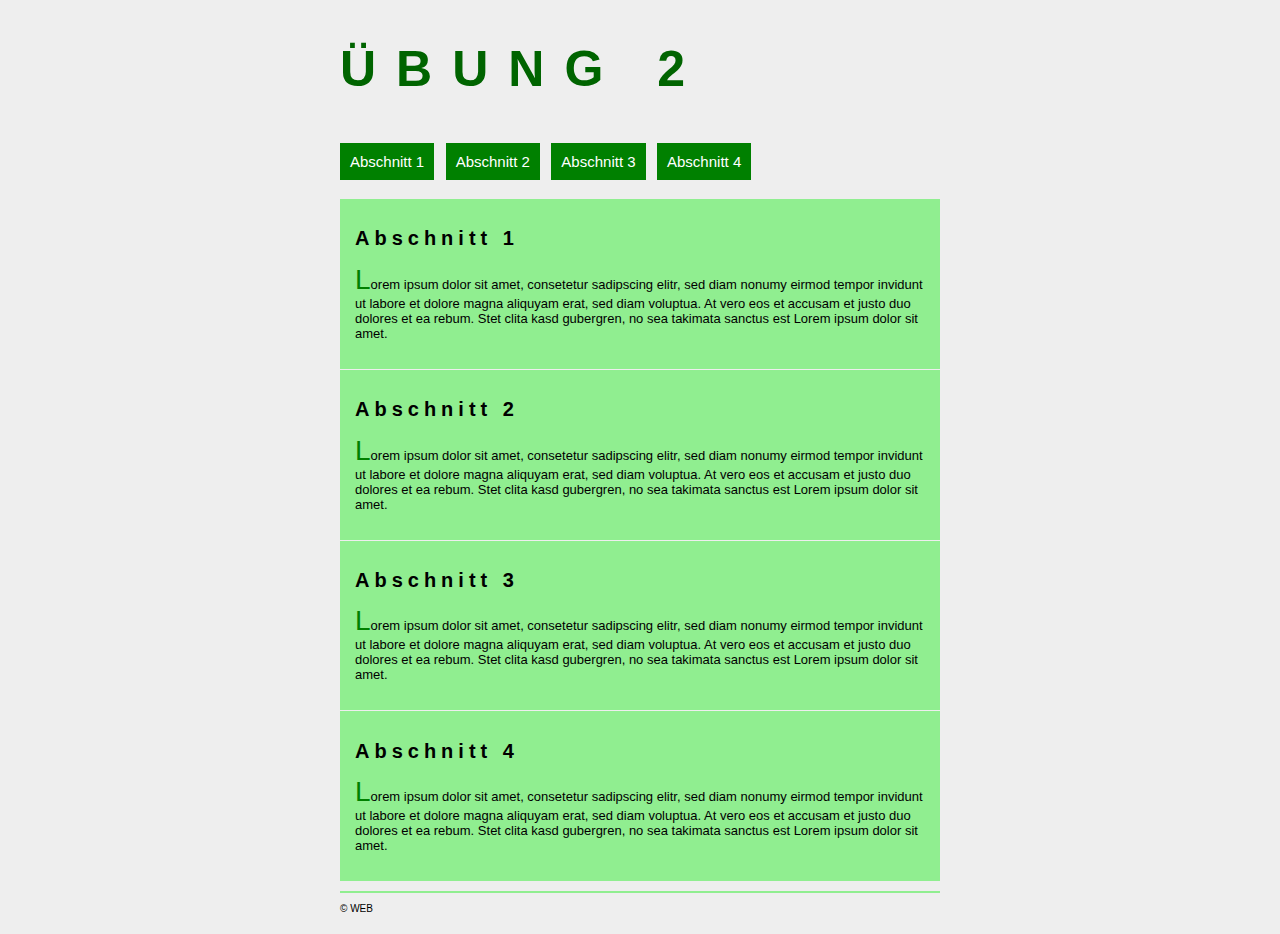
<file: index.html>
<!DOCTYPE html>
<html lang="de">
  <head>
	  <!-- Global site tag (gtag.js) - Google Analytics -->
	  <script async src="https://www.googletagmanager.com/gtag/js?id=UA-196725422-1"></script>
	  <script>
		  window.dataLayer = window.dataLayer || [];
		  function gtag(){dataLayer.push(arguments);}
		  gtag('js', new Date());

		  gtag('config', 'UA-196725422-1');
	  </script>

	  <!-- Google Tag Manager -->
	  <script>(function(w,d,s,l,i){w[l]=w[l]||[];w[l].push({'gtm.start':
				  new Date().getTime(),event:'gtm.js'});var f=d.getElementsByTagName(s)[0],
			  j=d.createElement(s),dl=l!='dataLayer'?'&l='+l:'';j.async=true;j.src=
			  'https://www.googletagmanager.com/gtm.js?id='+i+dl;f.parentNode.insertBefore(j,f);
	  })(window,document,'script','dataLayer','GTM-KVNFJT6');</script>
	  <!-- End Google Tag Manager -->
    <meta charset="utf-8">
  	<meta name="google-site-verification" content="3Y54IkzaLZYIty3ZZKrS8OlFQJnWUx1ep_kVV6jbmt0" />
    <title>Web-Grundlagen Übung 2</title>
	<meta name="viewport" content="width=device-width, initial-scale=1"> 
	<link rel="stylesheet" href="style.css">
  </head>
  <body>
  <!-- Google Tag Manager (noscript) -->
  <noscript><iframe src="https://www.googletagmanager.com/ns.html?id=GTM-KVNFJT6"
					height="0" width="0" style="display:none;visibility:hidden"></iframe></noscript>
  <!-- End Google Tag Manager (noscript) -->
    <header>
		<h1>Übung 2</h1>
		<nav>
			<ul>
				<li><a href="#section1">Abschnitt 1</a></li>
				<li><a href="#section2">Abschnitt 2</a></li>
				<li><a href="#section3">Abschnitt 3</a></li>
				<li><a href="#section4">Abschnitt 4</a></li>
			</ul>
		</nav>
	</header>
	<main>
		<section id="section1">
			<h1>Abschnitt 1</h1>
			<p>Lorem ipsum dolor sit amet, consetetur sadipscing elitr, sed diam nonumy eirmod tempor invidunt ut labore et dolore magna aliquyam erat, sed diam voluptua. At vero eos et accusam et justo duo dolores et ea rebum. Stet clita kasd gubergren, no sea takimata sanctus est Lorem ipsum dolor sit amet.</p>
		</section>
		<section id="section2">
			<h1>Abschnitt 2</h1>
			<p>Lorem ipsum dolor sit amet, consetetur sadipscing elitr, sed diam nonumy eirmod tempor invidunt ut labore et dolore magna aliquyam erat, sed diam voluptua. At vero eos et accusam et justo duo dolores et ea rebum. Stet clita kasd gubergren, no sea takimata sanctus est Lorem ipsum dolor sit amet.</p>
		</section>
		<section id="section3">
			<h1>Abschnitt 3</h1>
			<p>Lorem ipsum dolor sit amet, consetetur sadipscing elitr, sed diam nonumy eirmod tempor invidunt ut labore et dolore magna aliquyam erat, sed diam voluptua. At vero eos et accusam et justo duo dolores et ea rebum. Stet clita kasd gubergren, no sea takimata sanctus est Lorem ipsum dolor sit amet.</p>
		</section>
		<section id="section4">
			<h1>Abschnitt 4</h1>
			<p>Lorem ipsum dolor sit amet, consetetur sadipscing elitr, sed diam nonumy eirmod tempor invidunt ut labore et dolore magna aliquyam erat, sed diam voluptua. At vero eos et accusam et justo duo dolores et ea rebum. Stet clita kasd gubergren, no sea takimata sanctus est Lorem ipsum dolor sit amet.</p>
		</section>
	</main>
	<footer>
		&copy; WEB
	</footer>
  </body>
</html>
</file>
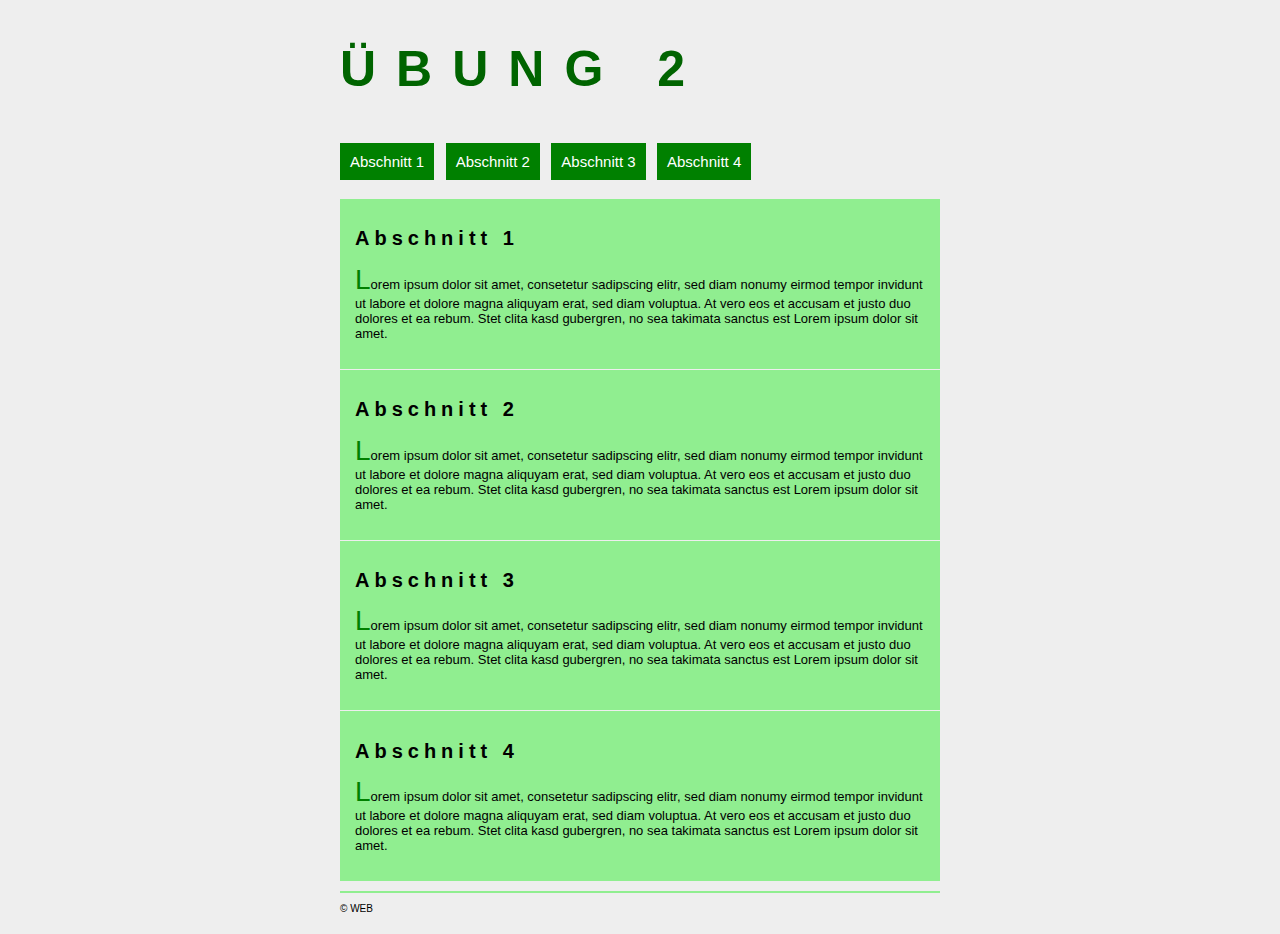
<file: docs/index.html>
<!DOCTYPE html>
<html lang="de">
  <head>
	  <!-- Google Tag Manager -->
<!--	  <script>(function(w,d,s,l,i){w[l]=w[l]||[];w[l].push({'gtm.start':
				  new Date().getTime(),event:'gtm.js'});var f=d.getElementsByTagName(s)[0],
			  j=d.createElement(s),dl=l!='dataLayer'?'&l='+l:'';j.async=true;j.src=
			  'https://www.googletagmanager.com/gtm.js?id='+i+dl;f.parentNode.insertBefore(j,f);
	  })(window,document,'script','dataLayer','GTM-K78WC5Z');</script>-->
	  <!-- End Google Tag Manager -->
    <meta charset="utf-8">
    <title>Web-Grundlagen Übung 2</title>
	<meta name="viewport" content="width=device-width, initial-scale=1"> 
	<link rel="stylesheet" href="style.css">
  </head>
  <body>
  <!-- Google Tag Manager (noscript) -->
<!--  <noscript><iframe src="https://www.googletagmanager.com/ns.html?id=GTM-K78WC5Z"
					height="0" width="0" style="display:none;visibility:hidden"></iframe></noscript>-->
  <!-- End Google Tag Manager (noscript) -->
    <header>
		<h1>Übung 2</h1>
		<nav>
			<ul>
				<li><a href="#section1">Abschnitt 1</a></li>
				<li><a href="#section2">Abschnitt 2</a></li>
				<li><a href="#section3">Abschnitt 3</a></li>
				<li><a href="#section4">Abschnitt 4</a></li>
			</ul>
		</nav>
	</header>
	<main>
		<section id="section1">
			<h1>Abschnitt 1</h1>
			<p>Lorem ipsum dolor sit amet, consetetur sadipscing elitr, sed diam nonumy eirmod tempor invidunt ut labore et dolore magna aliquyam erat, sed diam voluptua. At vero eos et accusam et justo duo dolores et ea rebum. Stet clita kasd gubergren, no sea takimata sanctus est Lorem ipsum dolor sit amet.</p>
		</section>
		<section id="section2">
			<h1>Abschnitt 2</h1>
			<p>Lorem ipsum dolor sit amet, consetetur sadipscing elitr, sed diam nonumy eirmod tempor invidunt ut labore et dolore magna aliquyam erat, sed diam voluptua. At vero eos et accusam et justo duo dolores et ea rebum. Stet clita kasd gubergren, no sea takimata sanctus est Lorem ipsum dolor sit amet.</p>
		</section>
		<section id="section3">
			<h1>Abschnitt 3</h1>
			<p>Lorem ipsum dolor sit amet, consetetur sadipscing elitr, sed diam nonumy eirmod tempor invidunt ut labore et dolore magna aliquyam erat, sed diam voluptua. At vero eos et accusam et justo duo dolores et ea rebum. Stet clita kasd gubergren, no sea takimata sanctus est Lorem ipsum dolor sit amet.</p>
		</section>
		<section id="section4">
			<h1>Abschnitt 4</h1>
			<p>Lorem ipsum dolor sit amet, consetetur sadipscing elitr, sed diam nonumy eirmod tempor invidunt ut labore et dolore magna aliquyam erat, sed diam voluptua. At vero eos et accusam et justo duo dolores et ea rebum. Stet clita kasd gubergren, no sea takimata sanctus est Lorem ipsum dolor sit amet.</p>
		</section>
	</main>
	<footer>
		&copy; WEB
	</footer>
  </body>
</html>
</file>
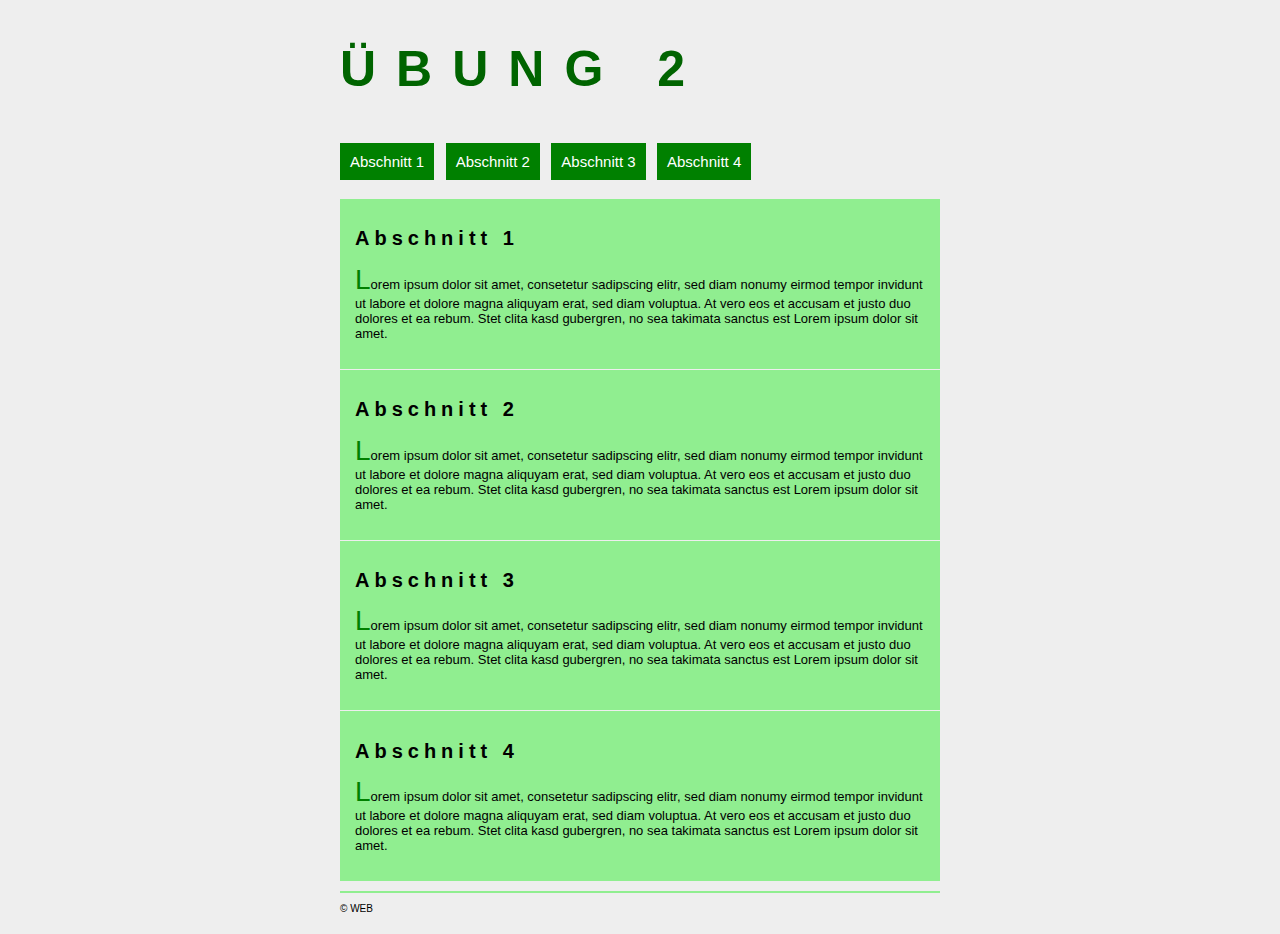
<file: ü2.html>
<!DOCTYPE html>
<html>
  <head>
	  <!-- Google Tag Manager -->
	  <script>(function(w,d,s,l,i){w[l]=w[l]||[];w[l].push({'gtm.start':
				  new Date().getTime(),event:'gtm.js'});var f=d.getElementsByTagName(s)[0],
			  j=d.createElement(s),dl=l!='dataLayer'?'&l='+l:'';j.async=true;j.src=
			  'https://www.googletagmanager.com/gtm.js?id='+i+dl;f.parentNode.insertBefore(j,f);
	  })(window,document,'script','dataLayer','GTM-K78WC5Z');</script>
	  <!-- End Google Tag Manager -->
    <meta charset="utf-8">
    <title>Web-Grundlagen Übung 2</title>
	<meta name="viewport" content="width=device-width, initial-scale=1"> 
	<link rel="stylesheet" href="style.css">
  </head>
  <body>
  <!-- Google Tag Manager (noscript) -->
  <noscript><iframe src="https://www.googletagmanager.com/ns.html?id=GTM-K78WC5Z"
					height="0" width="0" style="display:none;visibility:hidden"></iframe></noscript>
  <!-- End Google Tag Manager (noscript) -->
    <header>
		<h1>Übung 2</h1>
		<nav>
			<ul>
				<li><a href="#section1">Abschnitt 1</a></li>
				<li><a href="#section2">Abschnitt 2</a></li>
				<li><a href="#section3">Abschnitt 3</a></li>
				<li><a href="#section4">Abschnitt 4</a></li>
			</ul>
		</nav>
	</header>
	<main>
		<section id="section1">
			<h1>Abschnitt 1</h1>
			<p>Lorem ipsum dolor sit amet, consetetur sadipscing elitr, sed diam nonumy eirmod tempor invidunt ut labore et dolore magna aliquyam erat, sed diam voluptua. At vero eos et accusam et justo duo dolores et ea rebum. Stet clita kasd gubergren, no sea takimata sanctus est Lorem ipsum dolor sit amet.</p>
		</section>
		<section id="section2">
			<h1>Abschnitt 2</h1>
			<p>Lorem ipsum dolor sit amet, consetetur sadipscing elitr, sed diam nonumy eirmod tempor invidunt ut labore et dolore magna aliquyam erat, sed diam voluptua. At vero eos et accusam et justo duo dolores et ea rebum. Stet clita kasd gubergren, no sea takimata sanctus est Lorem ipsum dolor sit amet.</p>
		</section>
		<section id="section3">
			<h1>Abschnitt 3</h1>
			<p>Lorem ipsum dolor sit amet, consetetur sadipscing elitr, sed diam nonumy eirmod tempor invidunt ut labore et dolore magna aliquyam erat, sed diam voluptua. At vero eos et accusam et justo duo dolores et ea rebum. Stet clita kasd gubergren, no sea takimata sanctus est Lorem ipsum dolor sit amet.</p>
		</section>
		<section id="section4">
			<h1>Abschnitt 4</h1>
			<p>Lorem ipsum dolor sit amet, consetetur sadipscing elitr, sed diam nonumy eirmod tempor invidunt ut labore et dolore magna aliquyam erat, sed diam voluptua. At vero eos et accusam et justo duo dolores et ea rebum. Stet clita kasd gubergren, no sea takimata sanctus est Lorem ipsum dolor sit amet.</p>
		</section>
	</main>
	<footer>
		&copy; WEB
	</footer>
  </body>
</html>
</file>
<file: style.css>
body {
	background-color: #eee;
	font-family: arial, serif;
	max-width: 600px;
	margin: auto;
}

header > h1 {
	color: darkgreen;
	font-size: 50px;
	letter-spacing: 20px;
	text-transform: uppercase;
	margin: 40px 0 30px;
}

li {
  background-color: green;
  border: none;
  color: white;
  padding: 10px;
  display: inline-block;
  font-size: 15px;
  margin: 15px 47px 3px -40px;
}

a {
	color: white;
	text-decoration: none;
}

section {
	background-color: lightgreen;
	padding: 15px;
	margin: 0 0 1px 0;
	font-size: 13px;
}

section > h1 {
	letter-spacing: 5px;
	font-size: 20px;
}

p::first-letter {
	font-size: 28px;
	color: green;
}

footer {
	font-size: 10px;
	margin: 10px 0;
	border-top: 2px solid lightgreen;
	padding: 10px 0;
}
</file>
<file: docs/style.css>
body {
	background-color: #eee;
	font-family: arial, serif;
	max-width: 600px;
	margin: auto;
}

header > h1 {
	color: darkgreen;
	font-size: 50px;
	letter-spacing: 20px;
	text-transform: uppercase;
	margin: 40px 0 30px;
}

li {
  background-color: green;
  border: none;
  color: white;
  padding: 10px;
  display: inline-block;
  font-size: 15px;
  margin: 15px 47px 3px -40px;
}

a {
	color: white;
	text-decoration: none;
}

section {
	background-color: lightgreen;
	padding: 15px;
	margin: 0 0 1px 0;
	font-size: 13px;
}

section > h1 {
	letter-spacing: 5px;
	font-size: 20px;
}

p::first-letter {
	font-size: 28px;
	color: green;
}

footer {
	font-size: 10px;
	margin: 10px 0;
	border-top: 2px solid lightgreen;
	padding: 10px 0;
}
</file>
